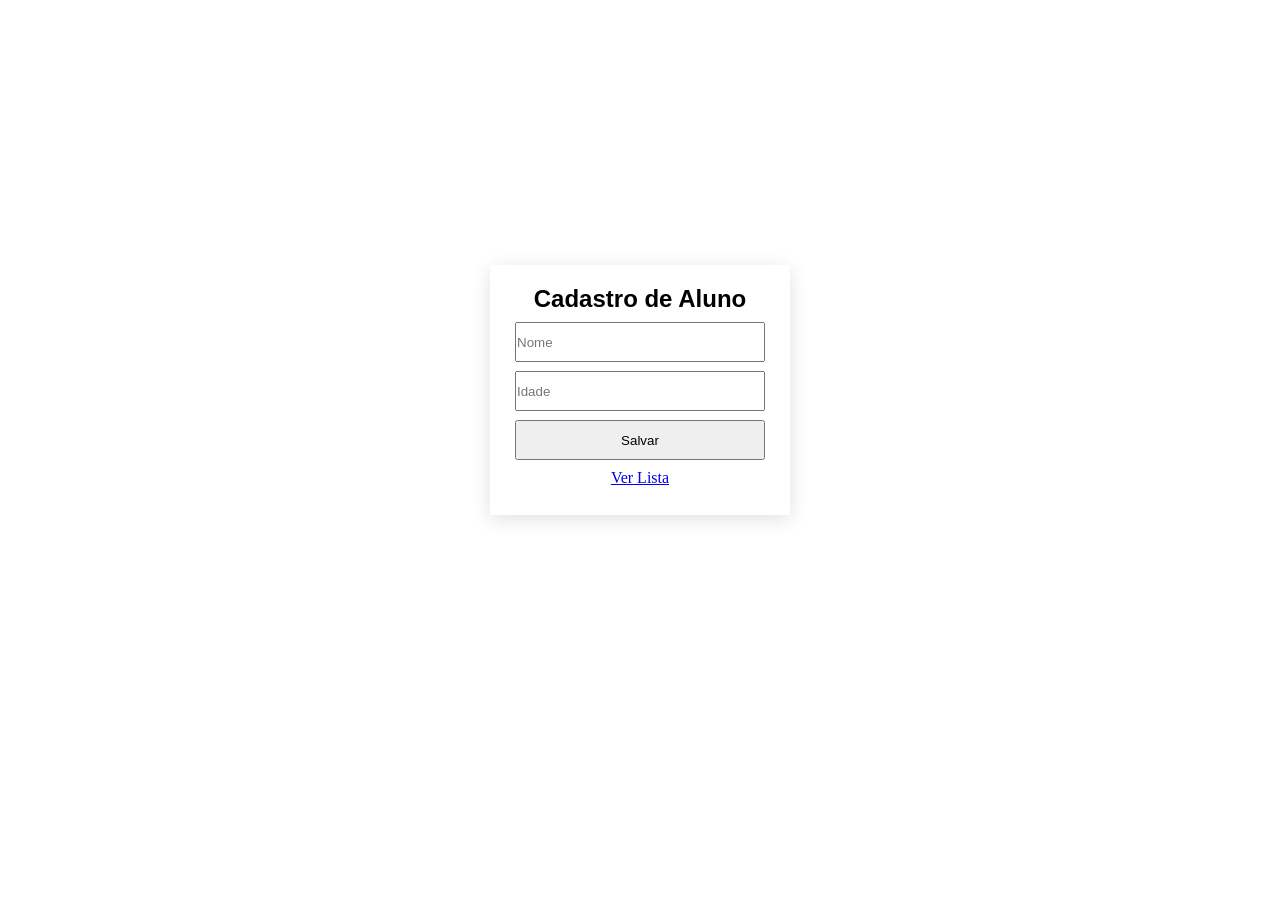
<file: index.html>
<!doctype html>
<html lang="en">
  <head>
    <meta charset="UTF-8" />
    <meta name="viewport" content="width=device-width, initial-scale=1.0" />
    <link rel="stylesheet" href="style.css" />
    <title>Cadastro de Aluno</title>
  </head>
  <body class="cadastro-body">
    <main class="conteudo">
      <div class="container">
        <h2>Cadastro de Aluno</h2>
        <input id="nome" type="text" placeholder="Nome" />
        <input id="idade" type="number" placeholder="Idade" />
        <button id="saveBtn" type="button">Salvar</button>
        <a href="./lista.html">Ver Lista</a>
      </div>
    </main>
    <script src="listas.js"></script>
  </body>
</html>
</file>
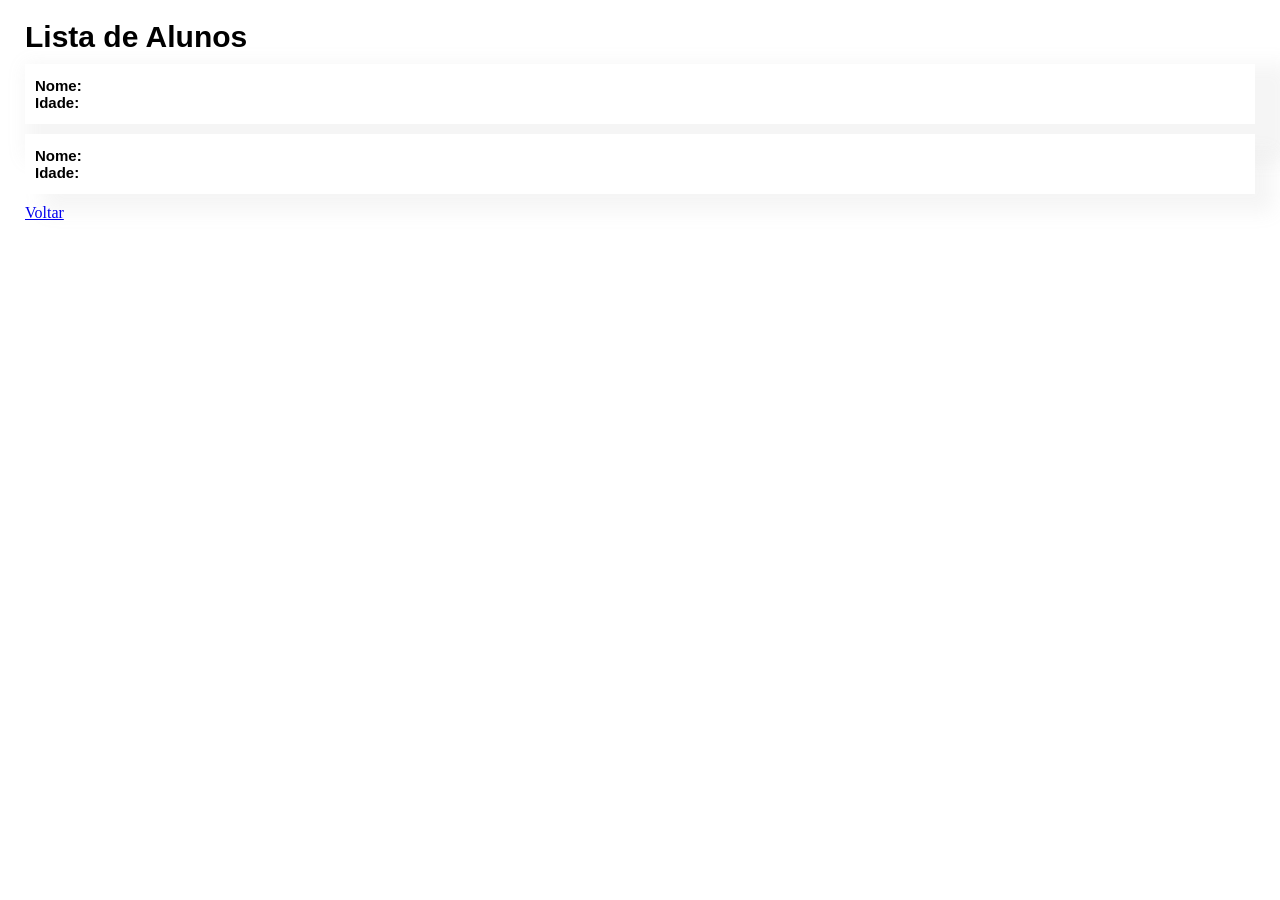
<file: lista.html>
<!doctype html>
<html lang="en">
  <head>
    <meta charset="UTF-8" />
    <meta name="viewport" content="width=device-width, initial-scale=1.0" />
    <link rel="stylesheet" href="style.css" />
    <title>Lista de alunos</title>
  </head>
  <body class="lista">
    <main class="caixas">
      <h1>Lista de Alunos</h1>
      <div class="lista-card lista1">
        <h3>Nome:</h3>
        <h3>Idade:</h3>
      </div>

      <div class="lista-card lista2">
        <h3>Nome:</h3>
        <h3>Idade:</h3>
      </div>
      <a href="index.html">Voltar</a>
    </main>
    <script src="listas.js"></script>
  </body>
</html>
</file>
<file: style.css>
*,
*::before,
*::after {
  box-sizing: border-box;
  margin: 0;
  padding: 0;
}

body.cadastro-body {
  display: flex;
  flex-direction: column;
  justify-content: center;
  align-items: center;
  flex: 1;
  min-height: calc(100vh - 120px);
}

main.conteudo .container {
  display: flex;
  flex-direction: column;
  align-items: center;
  gap: 9px;

  height: 250px;
  width: 300px;
  padding: 20px 32px;
  box-shadow: 0 4px 18px rgba(0, 0, 0, 0.12);
}

.container input {
  height: 40px;
  width: 250px;
}

.container button {
  height: 40px;
  width: 250px;
}

h2 {
  font-family: Arial, Helvetica, sans-serif;
}

/* listas */

body.lista {
  display: flex;
  flex-direction: column;
  justify-content: flex-start;
  text-align: start;
  flex: 1;
  padding: 20px 25px;
}

h1 {
  font-family: Arial, Helvetica, sans-serif;
  font-size: 30px;
}

main.caixas {
  display: flex;
  flex-direction: column;
  gap: 10px;
}
.lista1 {
  display: flex;
  flex-direction: column;
  justify-content: center;
  padding: 0 10px;
  height: 60px;
  box-shadow: 18px 18px 18px 18px rgba(158, 158, 158, 0.1);
  background-color: rgb(255, 255, 255);
}

.lista2 {
  display: flex;
  flex-direction: column;
  justify-content: center;
  padding: 0 10px;
  height: 60px;
  box-shadow: 18px 18px 18px rgba(158, 158, 158, 0.1);
  background-color: rgb(255, 255, 255);
}

h3 {
  font-family: Arial, Helvetica, sans-serif;
  font-size: 15px;
}
</file>
